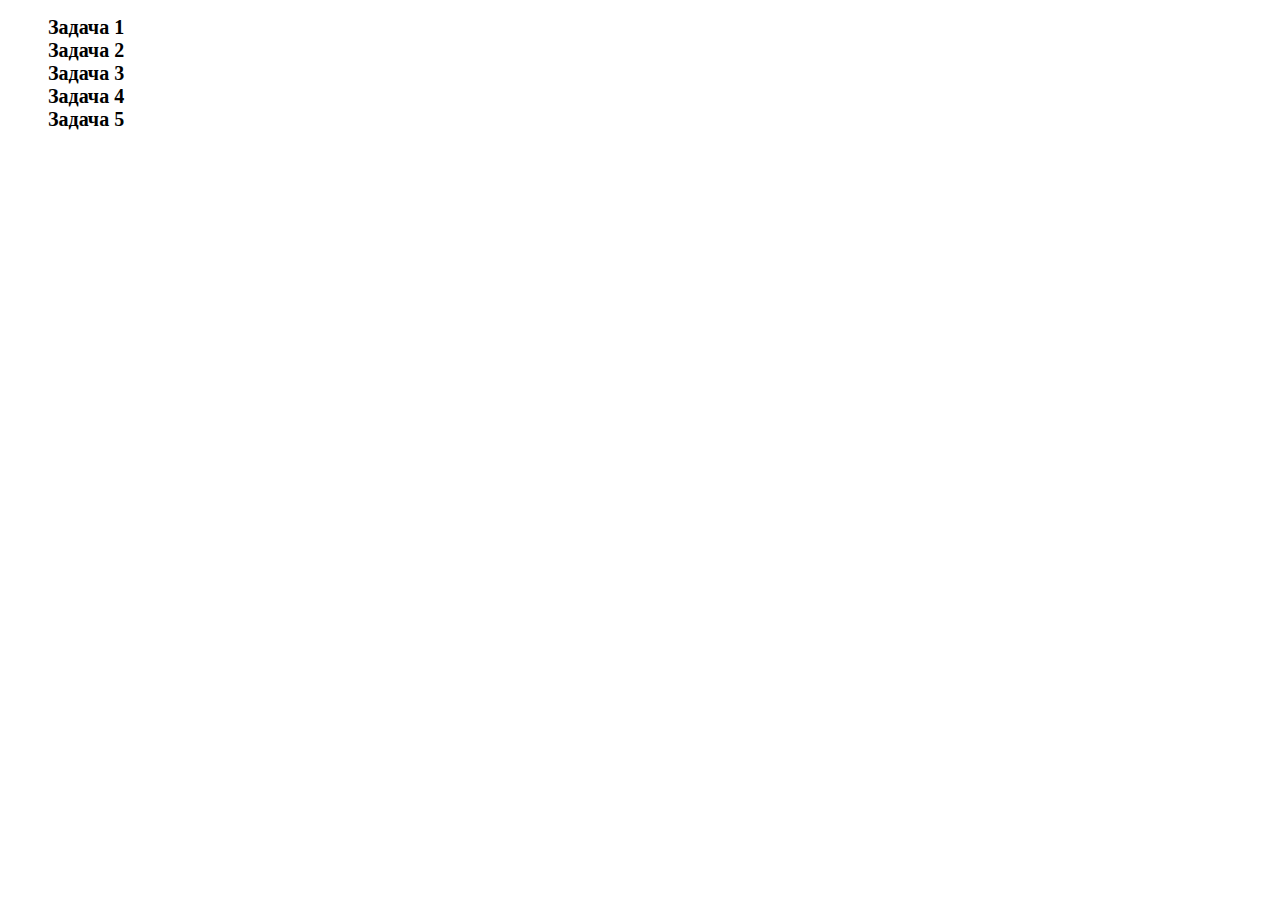
<file: index.html>
<!DOCTYPE html>
<html lang="en">
<head>
    <meta charset="UTF-8">
    <meta http-equiv="X-UA-Compatible" content="IE=edge">
    <meta name="viewport" content="width=device-width, initial-scale=1.0">
    <link rel="stylesheet" href="style.css">
    <title>JS-Start</title>
</head>
<body>
    <ul>
        <li>
          <a href="task1/index.html">Задача 1</a>
        </li>
        <li>
          <a href="task2/index.html">Задача 2</a>
        </li>
        <li>
          <a href="task3/index.html">Задача 3</a>
        </li>
        <li>
          <a href="task4/index.html">Задача 4</a>
        </li>
        <li>
          <a href="task5/index.html">Задача 5</a>
        </li>
      </ul>
</body>
</html>
</file>
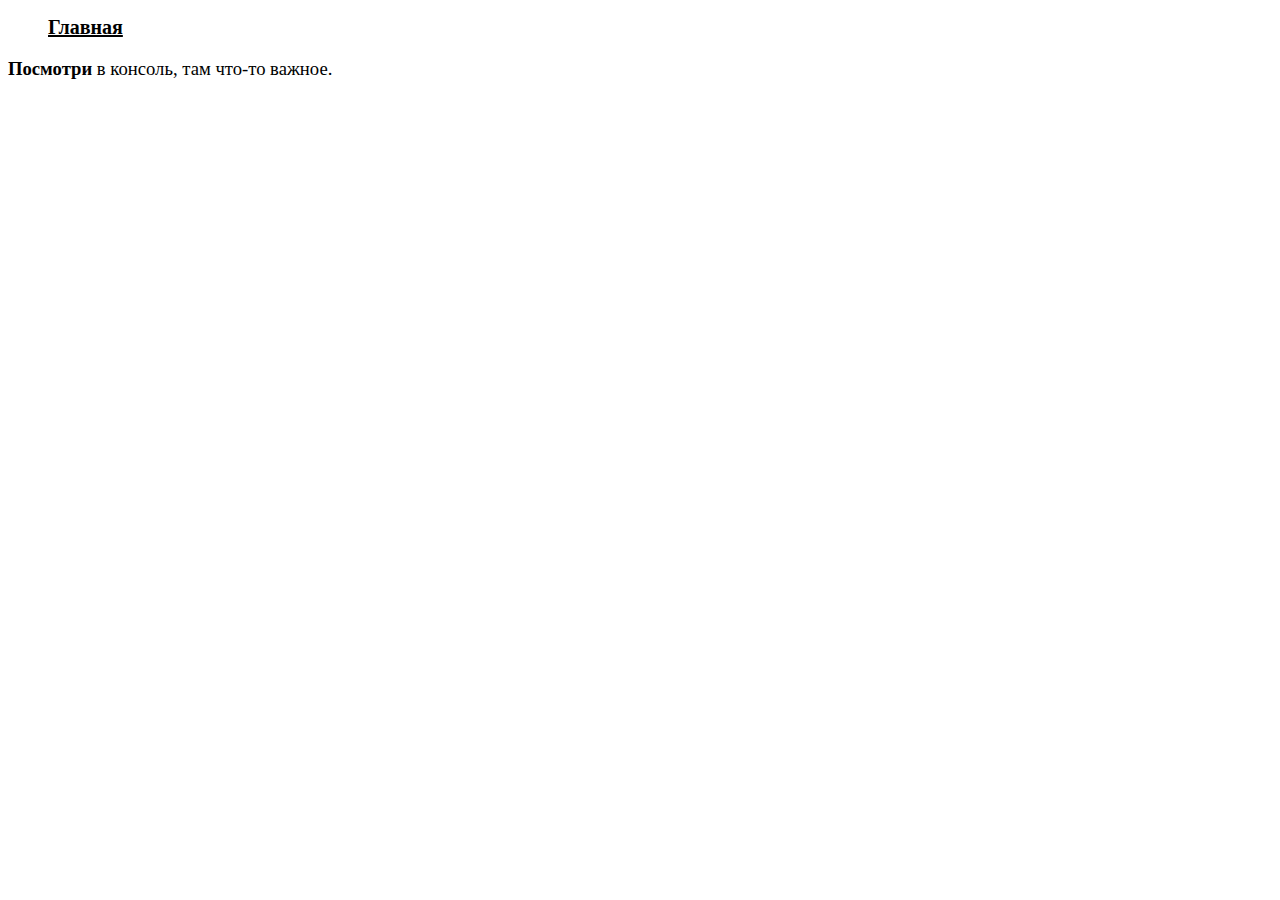
<file: task1/index.html>
<!DOCTYPE html>
<html lang="en">
  <head>
    <meta charset="UTF-8" />
    <meta http-equiv="X-UA-Compatible" content="IE=edge" />
    <meta name="viewport" content="width=device-width, initial-scale=1.0" />
    <link rel="stylesheet" href="style.css">
    <title>JS-Start. 1 задача</title>
  </head>
  <body>
    <ul>
      <li>
        <a href="../index.html">Главная</a>
      </li>
    </ul>
    <p><b>Посмотри</b> в консоль, там что-то важное.</p>
  </body>
  <script src="script.js"></script>
</html>
</file>
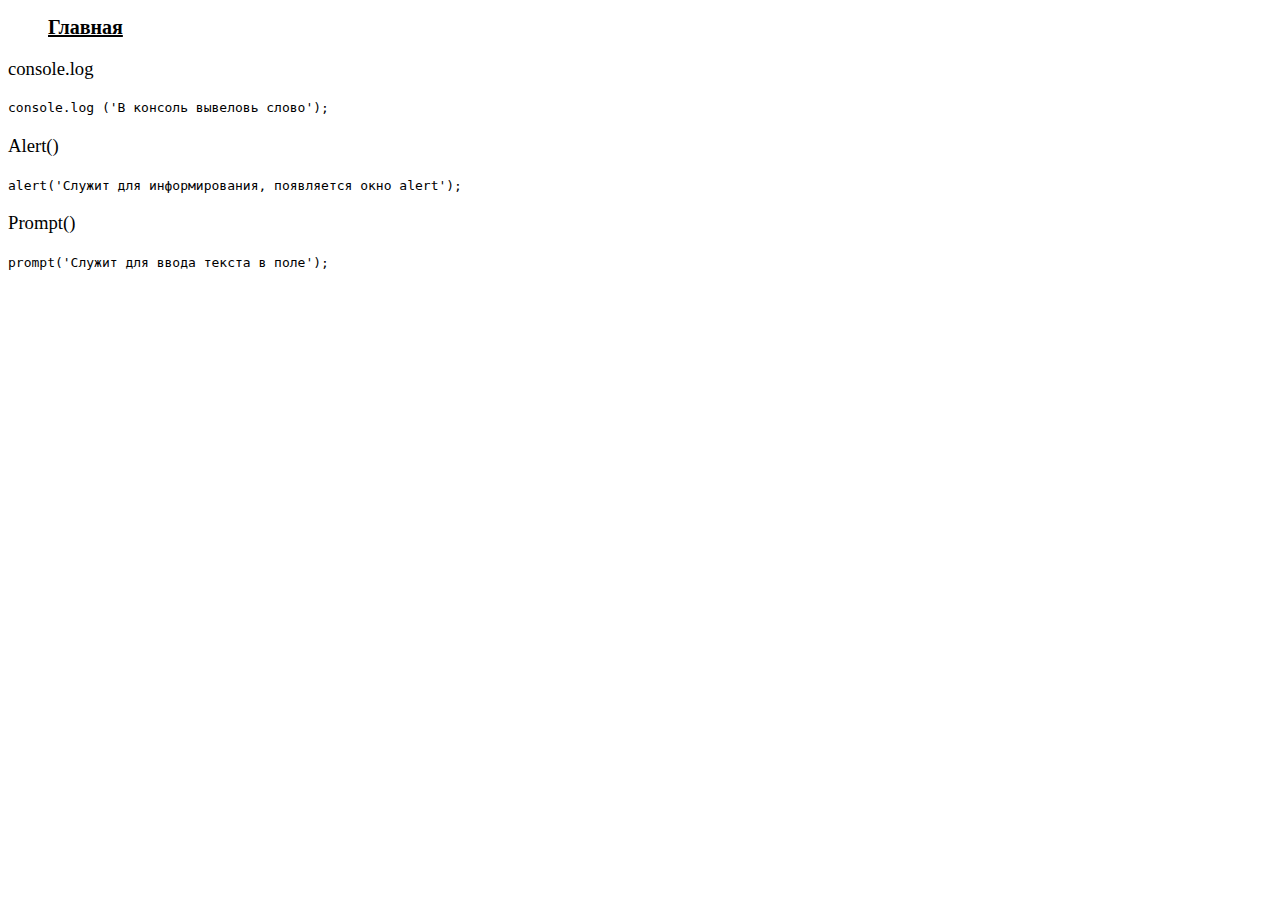
<file: task2/index.html>
<!DOCTYPE html>
<html lang="en">
  <head>
    <meta charset="UTF-8" />
    <meta http-equiv="X-UA-Compatible" content="IE=edge" />
    <meta name="viewport" content="width=device-width, initial-scale=1.0" />
    <link rel="stylesheet" href="style.css">
    <title>JS-Start. 2 задача</title>
  </head>
  <body>
    <ul>
      <li>
        <a href="../index.html">Главная</a>
      </li>
    </ul>
    <p id="consoleLog">console.log</p>
    <code> console.log ('В консоль вывеловь слово');</code>
    <p id="alert">Alert()</p>
    <code> alert('Служит для информирования, появляется окно alert'); </code>
    <p id="prompt">Prompt()</p>
    <code> prompt('Служит для ввода текста в поле');</code>
    <script src="script.js"></script>
  </body>
</html>
</file>
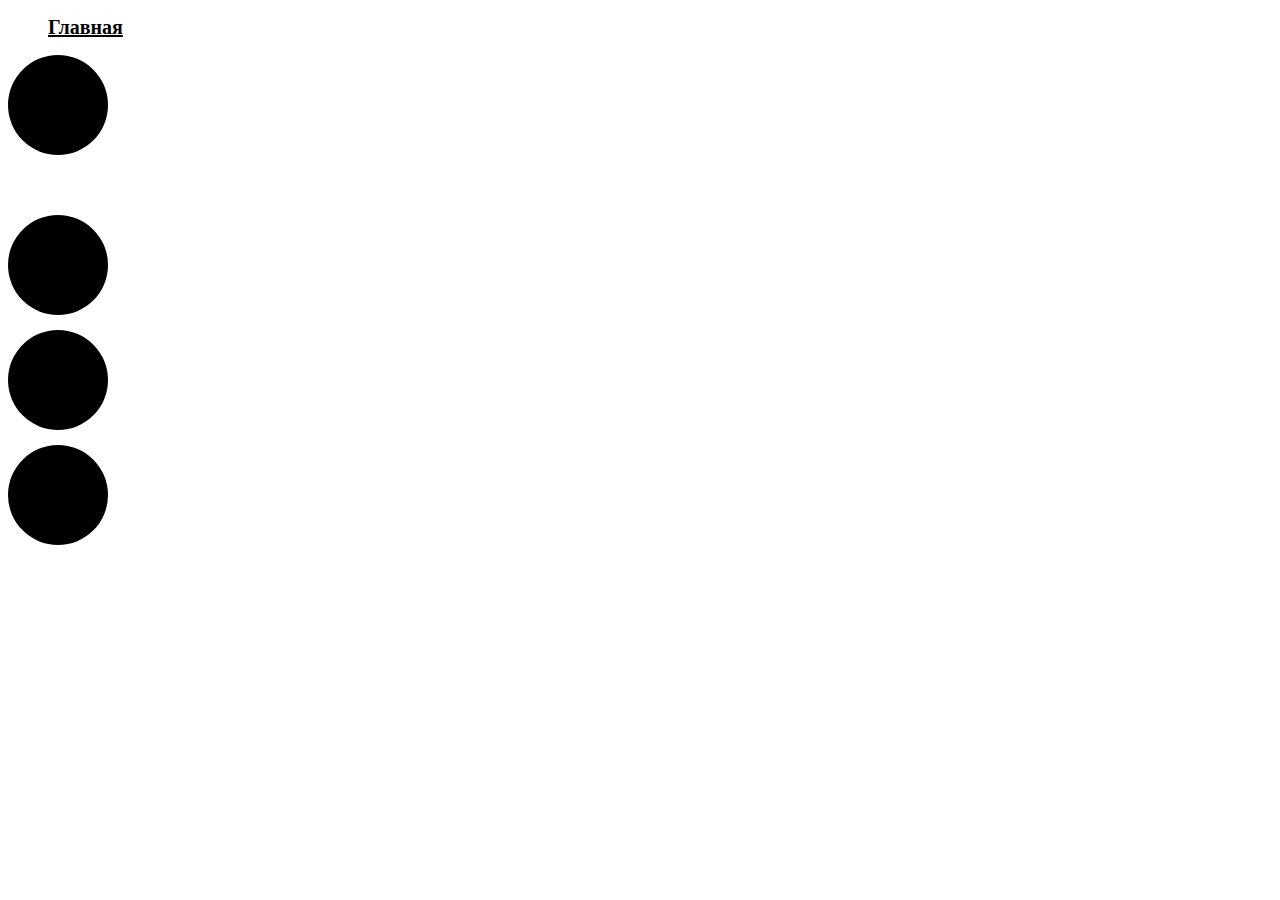
<file: task3/index.html>
<!DOCTYPE html>
<html lang="en">
  <head>
    <meta charset="UTF-8" />
    <title>JS-Start. 3 задача</title>
    <link rel="stylesheet" type="text/css" href="style.css" />
  </head>
  <body>
    <ul>
      <li>
        <a href="../index.html">Главная</a>
      </li>
    </ul>
    <div id="trafficLight"></div>
    <div id="trafficLight1" class="green"></div>
    <div id="trafficLight2" class="yellow"></div>
    <div id="trafficLight3" class="red"></div>
    <script src="script.js"></script>
  </body>
</html>
</file>
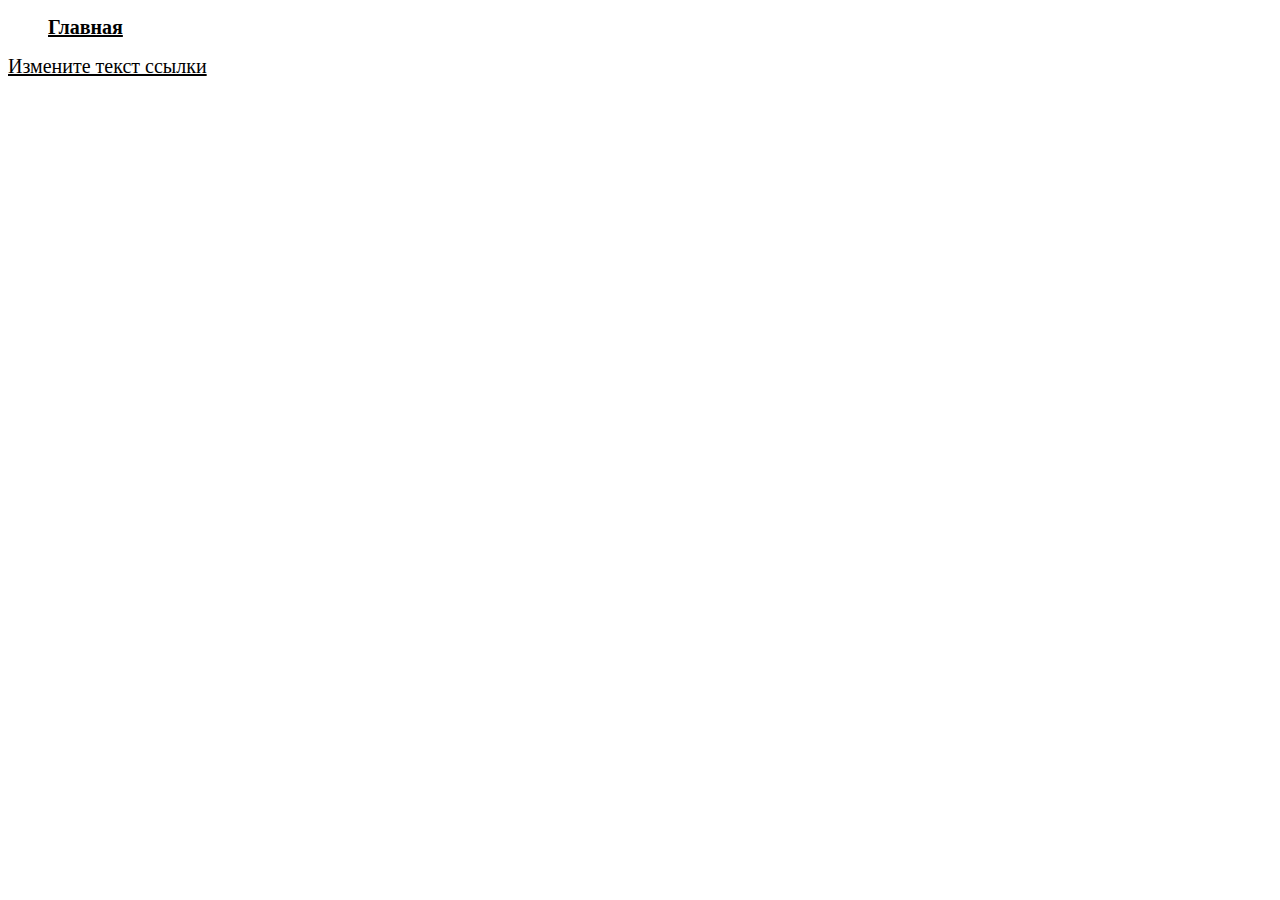
<file: task4/index.html>
<!DOCTYPE html>
<html lang="en">
<head>
    <meta charset="UTF-8">
    <link rel="stylesheet" href="style.css">
    <title>JS-Start. 4 задача</title>
   </head>
<body>
    <ul>
        <li>
          <a href="../index.html">Главная</a>
        </li>
      </ul>
      <a href="#" id="link">Измените текст ссылки</a>
<script src="script.js"></script>
</body>
</html>
</file>
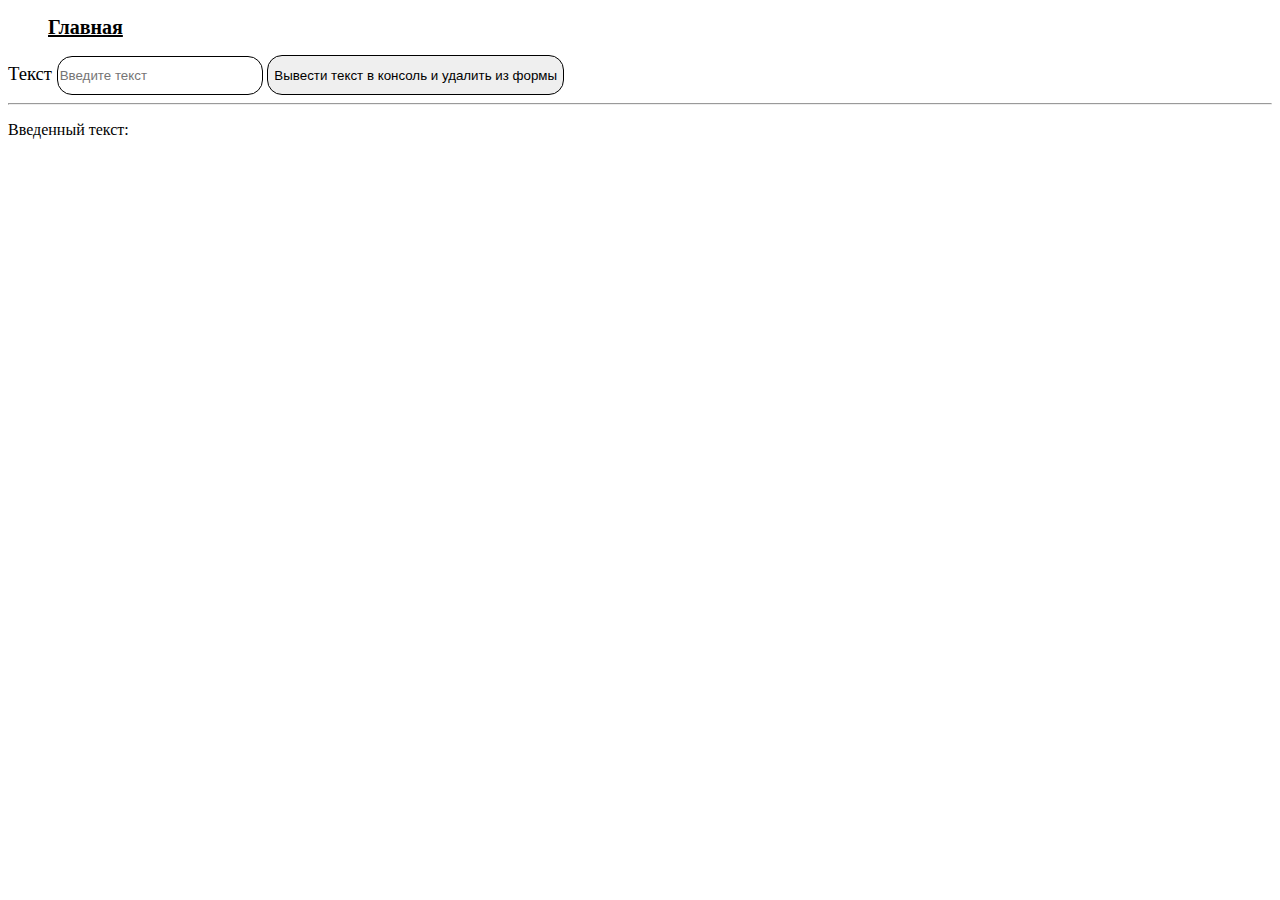
<file: task5/index.html>
<!DOCTYPE html>
<html lang="en">
  <head>
    <meta charset="UTF-8" />
    <link rel="stylesheet" href="style.css">
    <title>JS-Start. 5 задача</title>
  </head>
  <body>
    <ul>
    <li>
      <a href="../index.html">Главная</a>
    </li>
  </ul>
    <form action="#" id="form">
      <label>
        Текст
        <input id="inputVal" type="text" placeholder="Введите текст" />
      </label>
      <button type="submit">Вывести текст в консоль и удалить из формы</button>
    </form>
    <hr />
    <p>Введенный текст:</p>
    <p id="duplicateField"></p>
    <script src="script.js"></script>
  </body>
</html>
</file>
<file: style.css>
a{
    text-decoration: none;
    font-weight: 600;
    font-size: 15pt;
    color:rgb(0, 0, 0);
}
p{
    font-size:14pt;
}
li{
    list-style-type: none;
}
</file>
<file: task1/style.css>
a{
    font-weight: 600;
    font-size: 15pt;
    color: #000;
}
p{
    font-size:14pt;
}
li{
    list-style-type: none;
}
</file>
<file: task2/style.css>
a{
    font-weight: 600;
    font-size: 15pt;
    color: #000;
}
p{
    font-size:14pt;
}
li{
    list-style-type: none;
}
</file>
<file: task3/style.css>
#trafficLight {
  width: 100px;
  height: 100px;
  border-radius: 50%;
  background: black;
}
a{
  font-weight: 600;
  font-size: 15pt;
  color: #000;
}
p{
  font-size:14pt;
}
li{
  list-style-type: none;
}
.green, .yellow, .red{
  display: block;
  margin-top: 15px;
  width: 100px;
  height: 100px;
  border-radius: 50%;
  background: black;
}
.green{
  display: block;
  margin-top: 60px;
}
</file>
<file: task4/style.css>
a{
    font-weight: 600;
    font-size: 15pt;
    color: #000;
}
p{
    font-size:14pt;
}
li{
    list-style-type: none;
}
#link{
    font-weight: normal;
}
</file>
<file: task5/style.css>
a{
    font-weight: 600;
    font-size: 15pt;
    color: #000;
}
label{
    font-size:14pt;
}
li{
    list-style-type: none;
}
input{
    width: 200px;
    height: 35px;
    border-radius:15px;
    border: 1px solid;
}
button{
    height: 40px;
    border-radius:15px;
    border: 1px solid;
}
button:active{
    transform: scale(0.95);
}
button:hover{
    box-shadow: 0px 2px 8px #7172727a;
}
</file>
